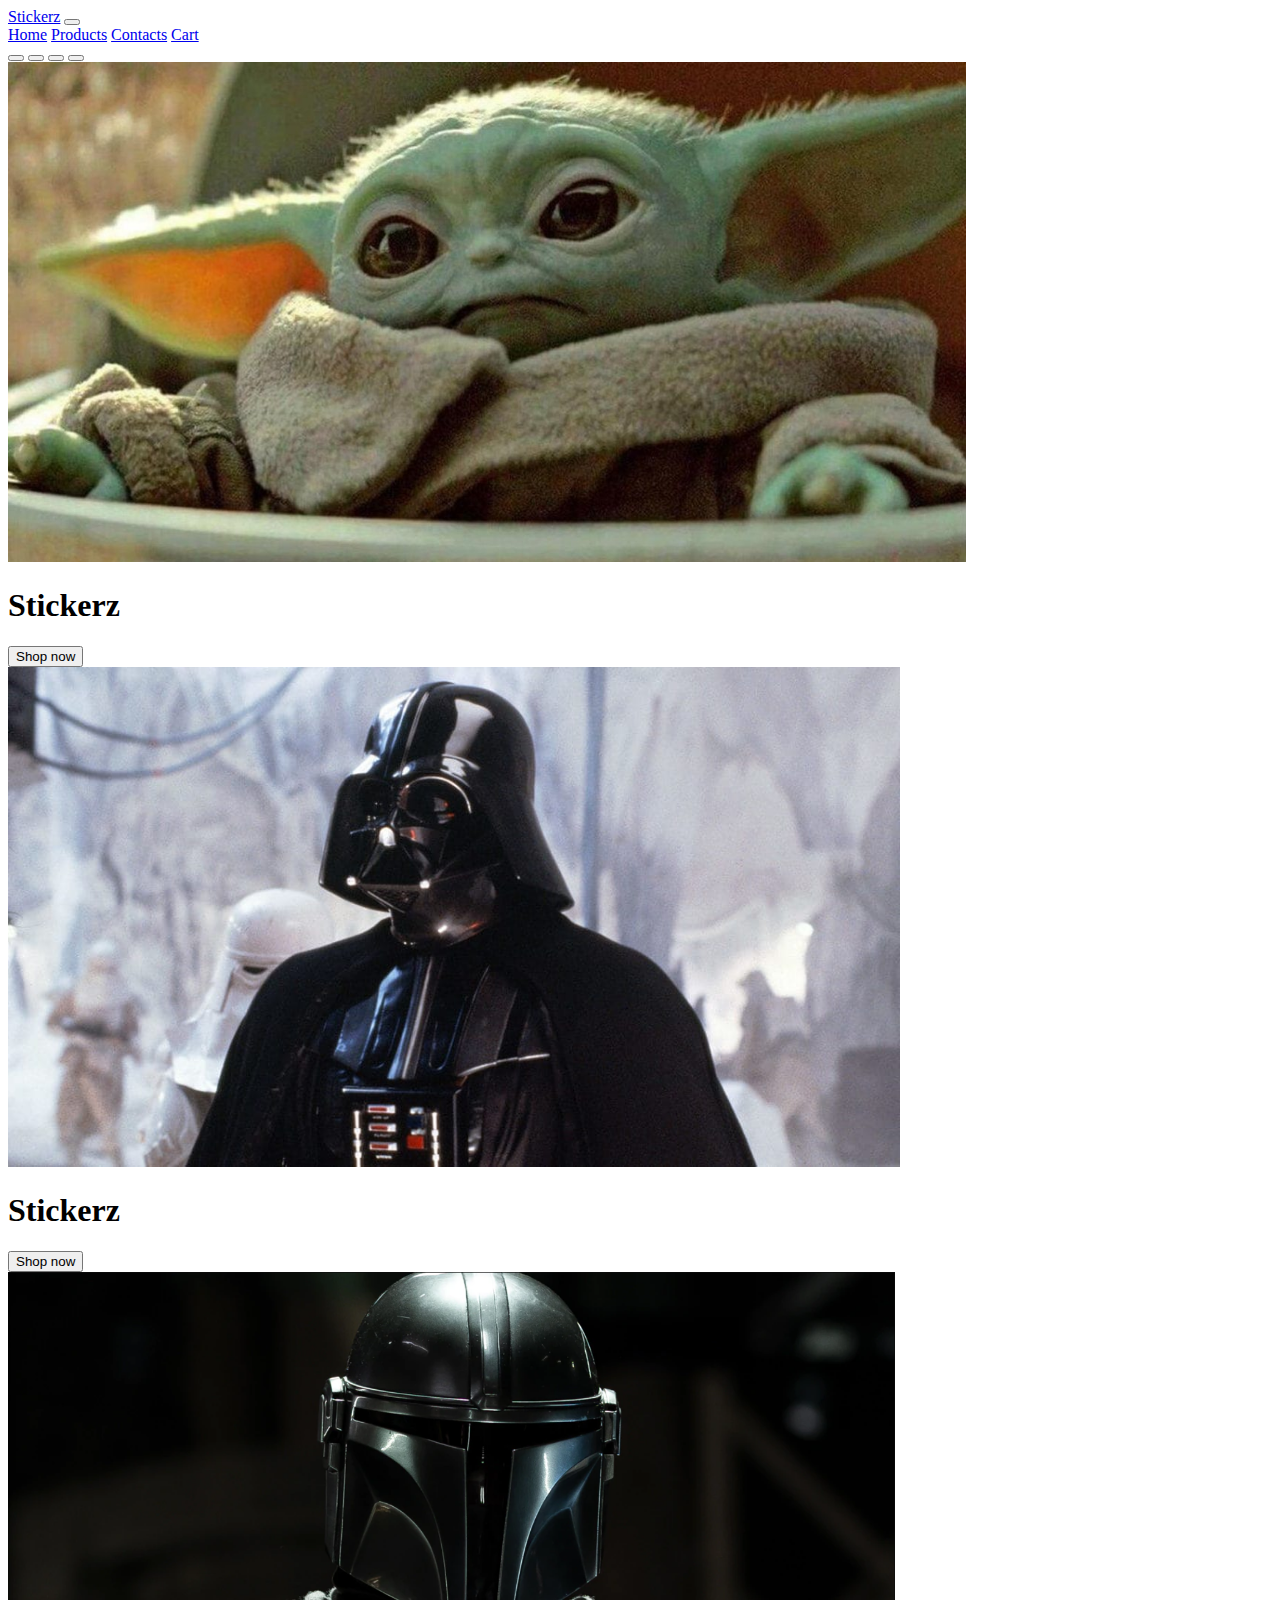
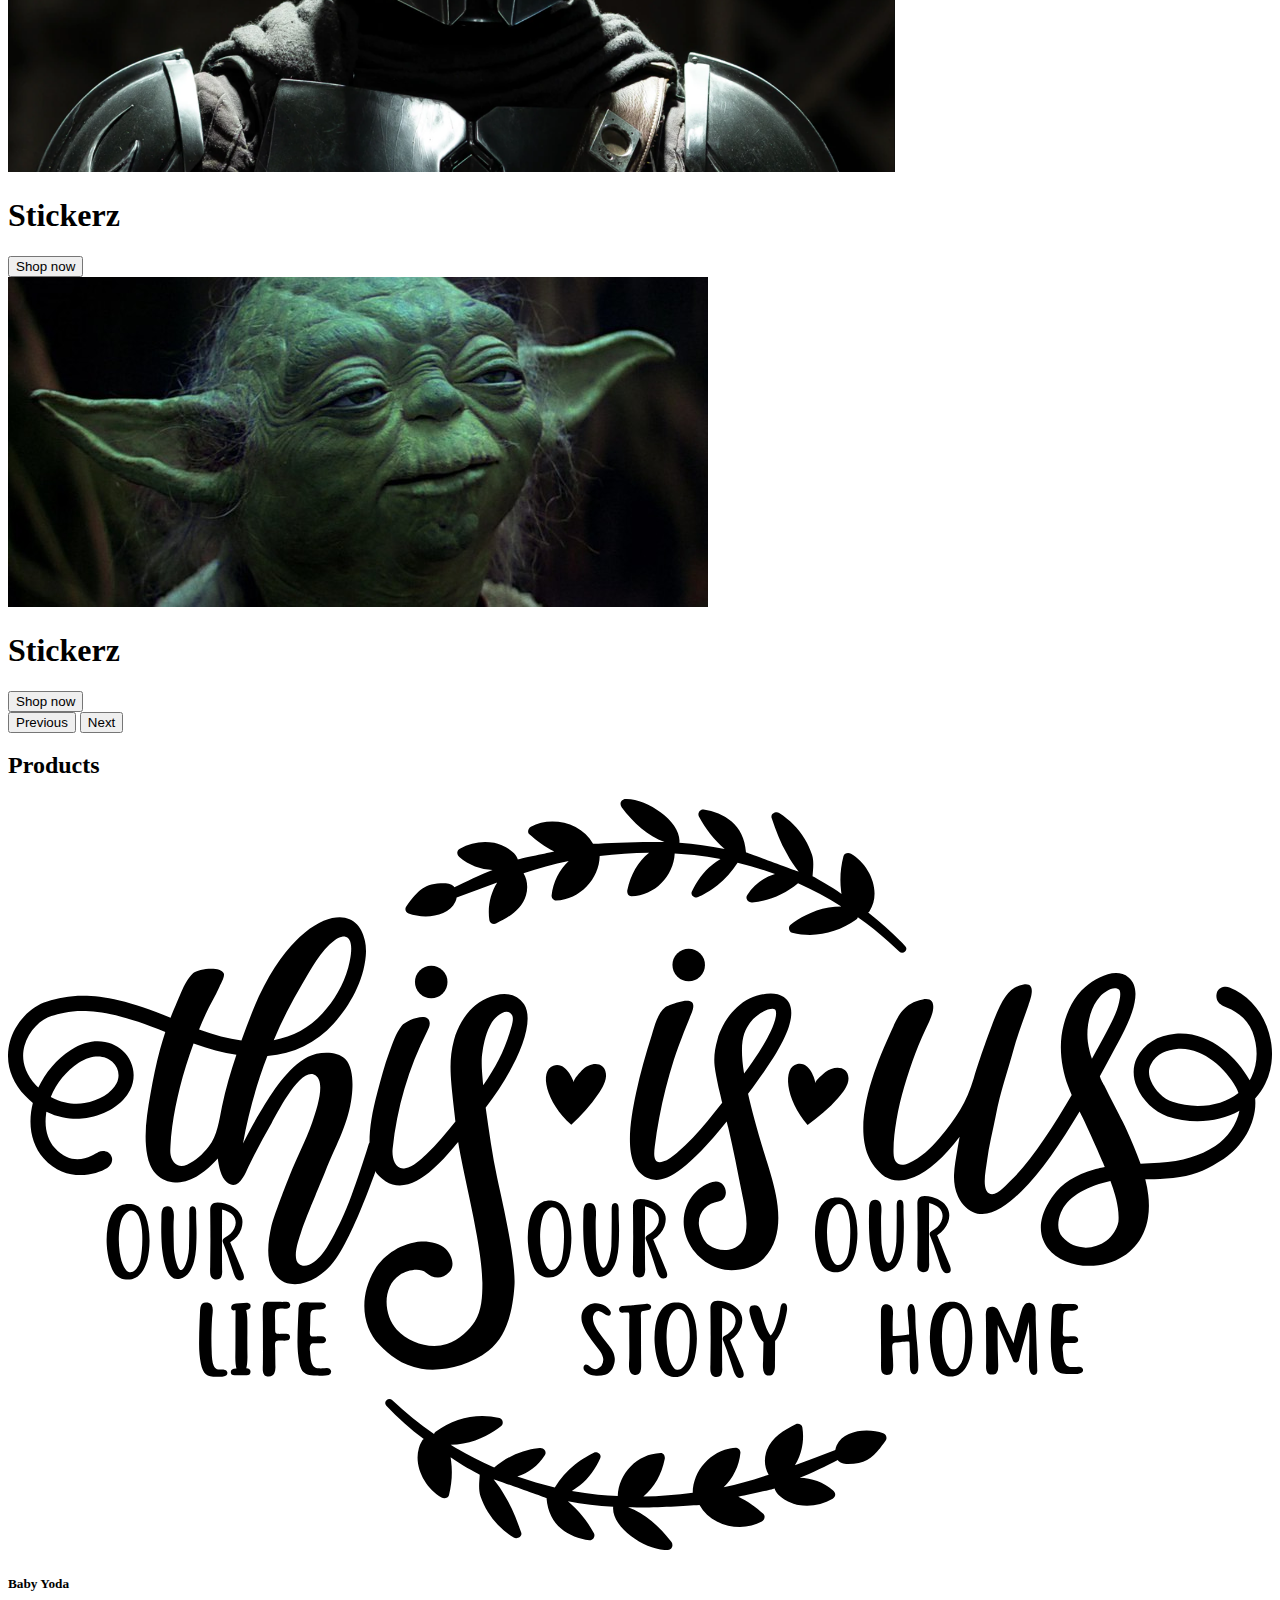
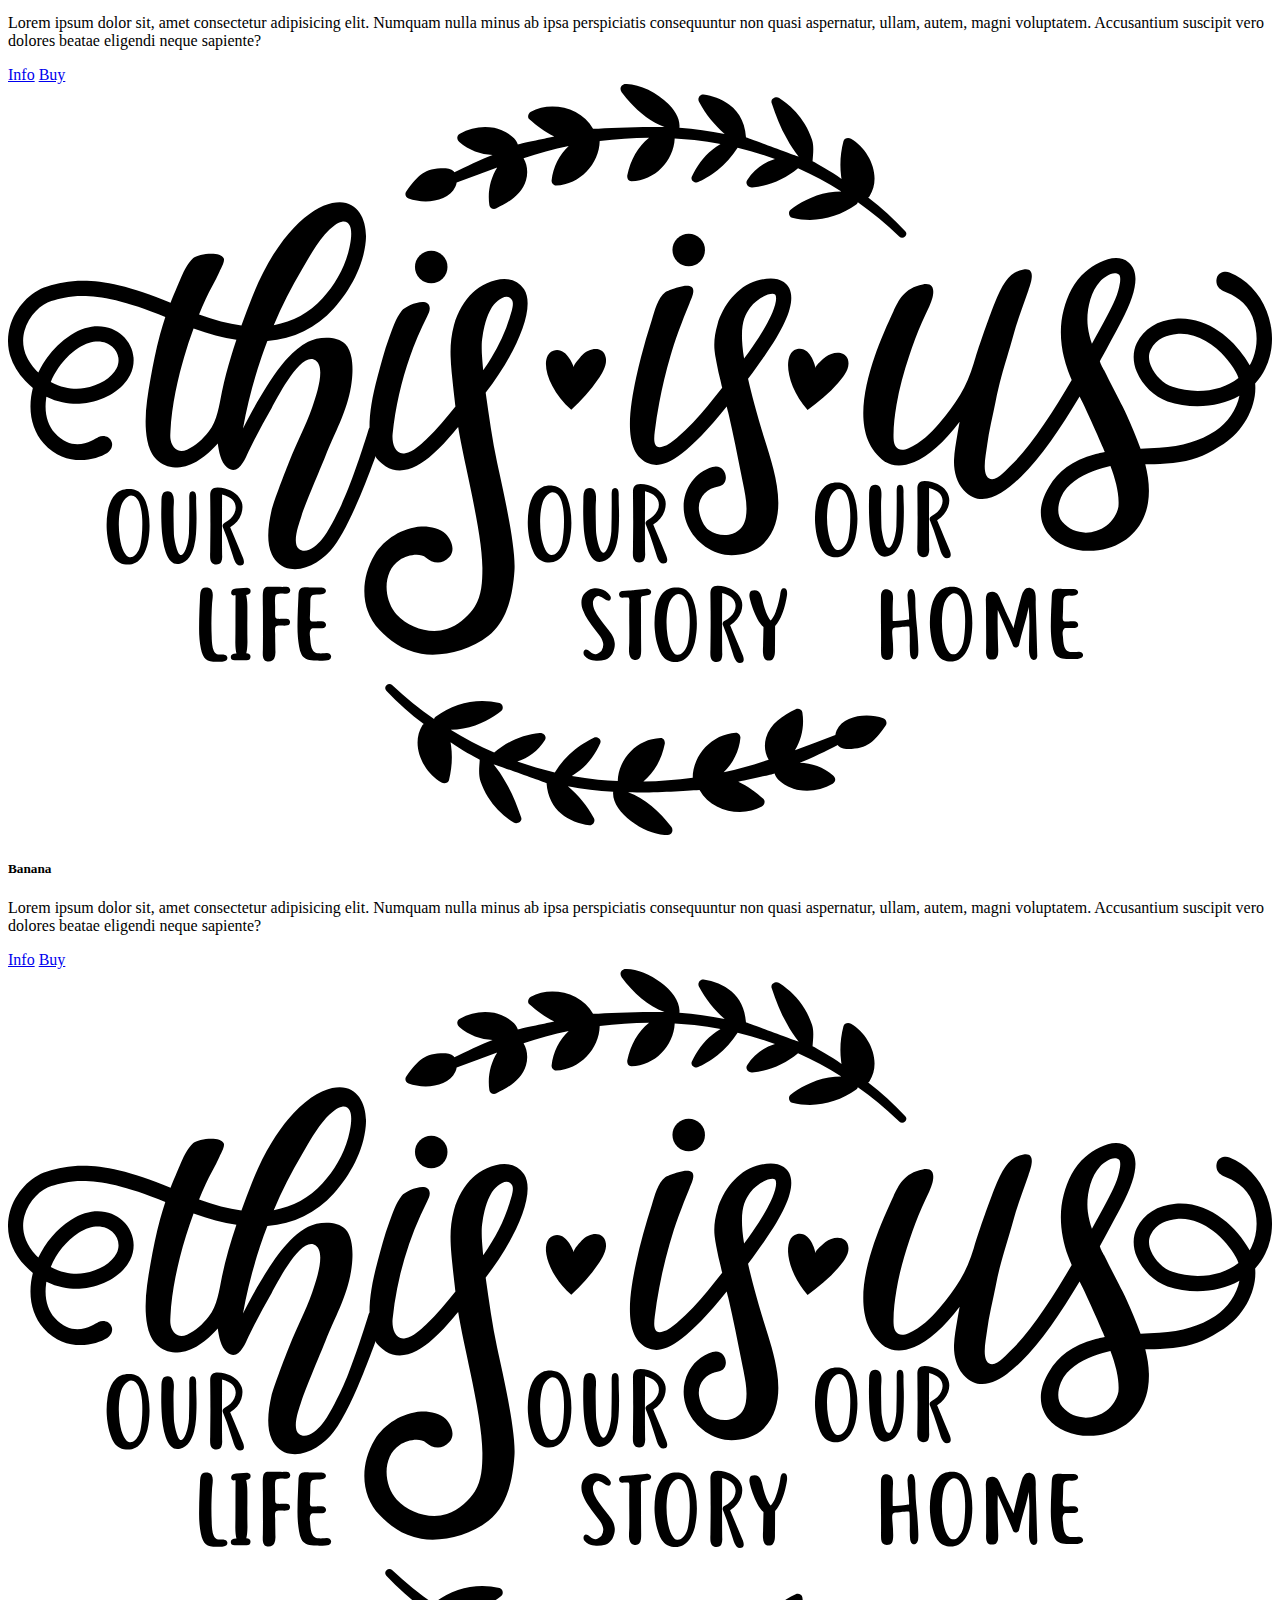
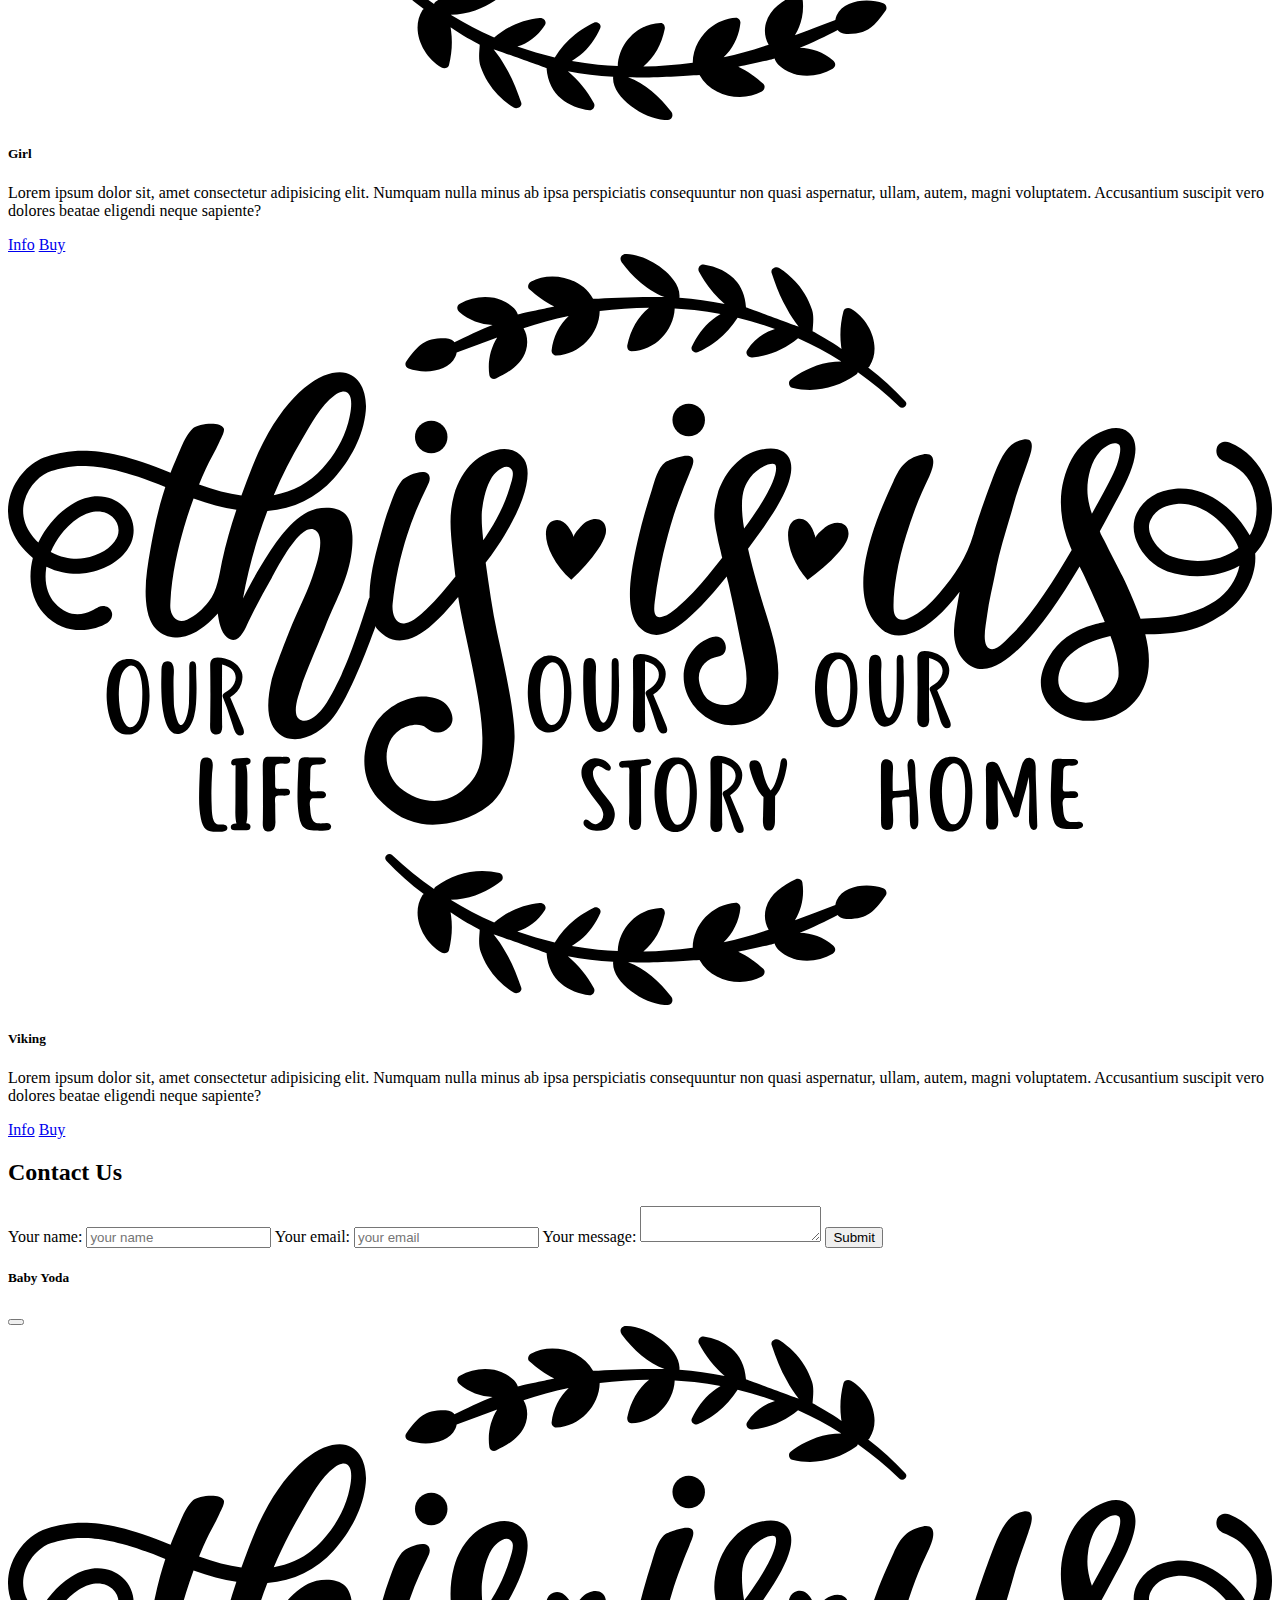
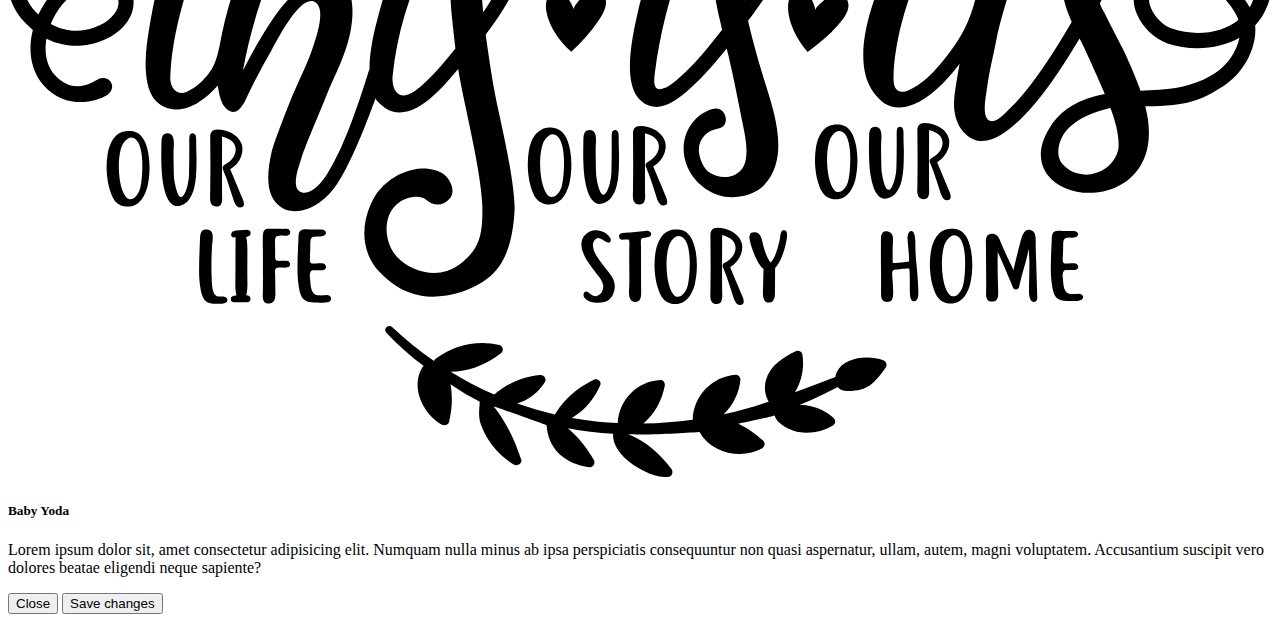
<file: index.html>
<!DOCTYPE html>
<html lang="en">
<head>
    <meta charset="UTF-8">
    <meta http-equiv="X-UA-Compatible" content="IE=edge">
    <meta name="viewport" content="width=device-width, initial-scale=1.0">
    <title>Stickerz</title>
    <link href="https://cdn.jsdelivr.net/npm/bootstrap@5.1.3/dist/css/bootstrap.min.css" rel="stylesheet" integrity="sha384-1BmE4kWBq78iYhFldvKuhfTAU6auU8tT94WrHftjDbrCEXSU1oBoqyl2QvZ6jIW3" crossorigin="anonymous">
    <link rel="stylesheet" href="css/index.css">
    <link rel="icon" href="img/instead.svg">
</head>
<body>
    <header id="home" class="container">
        <nav class="navbar navbar-expand-lg navbar-light bg-light">
            <div class="container-fluid">
              <a class="navbar-brand" href="#">Stickerz</a>
              <button class="navbar-toggler" type="button" data-bs-toggle="collapse" data-bs-target="#navbar" aria-controls="navbar" aria-expanded="false" aria-label="Toggle navigation">
                <span class="navbar-toggler-icon"></span>
              </button>
              <div class="collapse navbar-collapse" id="navbar">
                <div class="navbar-nav">
                  <a class="nav-link active" aria-current="page" href="#home">Home</a>
                  <a class="nav-link" href="#products">Products</a>
                  <a class="nav-link" href="#contacts">Contacts</a>
                  <a class="nav-link" href="/cart.html">Cart</a>
                </div>
              </div>
            </div>
          </nav>

          <div id="carousel-products" class="carousel slide" data-bs-ride="carousel">
                    <div class="carousel-indicators">
                        <button type="button" data-bs-target="#carousel-products" data-bs-slide-to="0" class="active" aria-current="true" aria-label="Slide 1"></button>
                        <button type="button" data-bs-target="#carousel-products" data-bs-slide-to="1" aria-label="Slide 2"></button>
                        <button type="button" data-bs-target="#carousel-products" data-bs-slide-to="2" aria-label="Slide 3"></button>
                        <button type="button" data-bs-target="#carousel-products" data-bs-slide-to="3" aria-label="Slide 4"></button>
                    </div>
                <div class="carousel-inner">
                <div class="carousel-item active">
                        <img src="img/test.jpg" class="d-block w-100" alt="instead">
                        <div class="carousel-caption d-none d-md-block">
                            <h1>Stickerz</h1>
                            <button type="button" class="btn btn-warning">Shop now</button>
                        </div>
                </div>
                    <div class="carousel-item">
                        <img src="img/test-second.jpeg" class="d-block w-100" alt="veider">
                        <div class="carousel-caption d-none d-md-block">
                            <h1>Stickerz</h1>
                            <button type="button" class="btn btn-light">Shop now</button>
                            </div>
                </div>
                <div class="carousel-item">
                        <img src="img/test-third.png" class="d-block w-100" alt="mandalorian">
                        <div class="carousel-caption d-none d-md-block">
                            <h1>Stickerz</h1>
                            <button type="button" class="btn btn-info">Shop now</button>
                            </div>
                </div>
                <div class="carousel-item">
                    <img src="img/test-forth.jpg" class="d-block w-100" alt="Yoda old">
                    <div class="carousel-caption d-none d-md-block">
                        <h1>Stickerz</h1>
                        <button type="button" class="btn btn-dark">Shop now</button>
                    </div>
                </div>
            </div>
            <button class="carousel-control-prev" type="button" data-bs-target="#carousel-products" data-bs-slide="prev">
              <span class="carousel-control-prev-icon" aria-hidden="true"></span>
              <span class="visually-hidden">Previous</span>
            </button>
            <button class="carousel-control-next" type="button" data-bs-target="#carousel-products" data-bs-slide="next">
              <span class="carousel-control-next-icon" aria-hidden="true"></span>
              <span class="visually-hidden">Next</span>
            </button>
          </div>
    </header>
    <main class="container">
        <h2 id="products">Products</h2>
        <div class="product-list row">
            <article class="card col-12 col-sm-6 col-md-4 col-lg-3">
                <img src="img/instead.svg" class="card-img-top" alt="instead">
                <div class="card-body">
                    <h5 class="card-title">Baby Yoda</h5>
                    <p class="card-text">Lorem ipsum dolor sit, amet consectetur adipisicing elit. Numquam nulla minus ab ipsa perspiciatis consequuntur non quasi aspernatur, ullam, autem, magni voluptatem. Accusantium suscipit vero dolores beatae eligendi neque sapiente?</p>
                    <a href="#" class="btn btn-info" data-bs-toggle="modal" data-bs-target="#productInfoModal">Info</a>
                    <a href="cart.html" class="btn btn-primary">Buy</a>
                </div>
            </article>
            <article class="card col-12 col-sm-6 col-md-4 col-lg-3">
                <img src="img/instead.svg" class="card-img-top" alt="instead">
                <div class="card-body">
                    <h5 class="card-title">Banana</h5>
                    <p class="card-text">Lorem ipsum dolor sit, amet consectetur adipisicing elit. Numquam nulla minus ab ipsa perspiciatis consequuntur non quasi aspernatur, ullam, autem, magni voluptatem. Accusantium suscipit vero dolores beatae eligendi neque sapiente?</p>
                    <a href="#" class="btn btn-info">Info</a>
                    <a href="cart.html" class="btn btn-primary">Buy</a>
                </div>
            </article>
            <article class="card col-12 col-sm-6 col-md-4 col-lg-3">
                    <img src="img/instead.svg" class="card-img-top" alt="instead">
                    <div class="card-body">
                        <h5 class="card-title">Girl</h5>
                        <p class="card-text">Lorem ipsum dolor sit, amet consectetur adipisicing elit. Numquam nulla minus ab ipsa perspiciatis consequuntur non quasi aspernatur, ullam, autem, magni voluptatem. Accusantium suscipit vero dolores beatae eligendi neque sapiente?</p>
                        <a href="#" class="btn btn-info">Info</a>
                        <a href="cart.html" class="btn btn-primary">Buy</a>
                    </div>
            </article>
            <article class="card col-12 col-sm-6 col-md-4 col-lg-3">
                <img src="img/instead.svg" class="card-img-top" alt="instead">
                <div class="card-body">
                    <h5 class="card-title">Viking</h5>
                    <p class="card-text">Lorem ipsum dolor sit, amet consectetur adipisicing elit. Numquam nulla minus ab ipsa perspiciatis consequuntur non quasi aspernatur, ullam, autem, magni voluptatem. Accusantium suscipit vero dolores beatae eligendi neque sapiente?</p>
                    <a href="#" class="btn btn-info">Info</a>
                    <a href="cart.html" class="btn btn-primary">Buy</a>
                </div>
            </article>
        
        </div>
    </main>
    <footer class="container">
        <h2 id="contacts"> Contact Us</h2>
        <form action="https://formspree.io/f/mgedynwr" method="POST">
            <label>
                Your name: <input type="text" name="name" placeholder="your name">
            </label>
            <label>
                Your email: <input type="email" name="email" placeholder="your email">
            </label>
            <label>
                Your message: <textarea name="message"> </textarea>
            </label>
            <input type="submit">
        </form>
        
    </footer>

    <!-- Modal -->
<div class="modal fade" id="productInfoModal" tabindex="-1" aria-labelledby="productInfoModalLabel" aria-hidden="true">
    <div class="modal-dialog">
      <div class="modal-content">
        <div class="modal-header">
          <h5 class="modal-title" id="productInfoModalLabel">Baby Yoda</h5>
          <button type="button" class="btn-close" data-bs-dismiss="modal" aria-label="Close"></button>
        </div>
        <div class="modal-body">
            <div class="card-body">
                <img src="img/instead.svg" class="card-img-top" alt="instead">
                <div class="card-body">
                    <h5 class="card-title">Baby Yoda</h5>
                    <p class="card-text">Lorem ipsum dolor sit, amet consectetur adipisicing elit. Numquam nulla minus ab ipsa perspiciatis consequuntur non quasi aspernatur, ullam, autem, magni voluptatem. Accusantium suscipit vero dolores beatae eligendi neque sapiente?</p>
                </div>
            </div>
        </div>
        <div class="modal-footer">
          <button type="button" class="btn btn-secondary" data-bs-dismiss="modal">Close</button>
          <button type="button" class="btn btn-primary">Save changes</button>
        </div>
      </div>
    </div>
  </div>


    <script src="https://cdn.jsdelivr.net/npm/bootstrap@5.1.3/dist/js/bootstrap.bundle.min.js" integrity="sha384-ka7Sk0Gln4gmtz2MlQnikT1wXgYsOg+OMhuP+IlRH9sENBO0LRn5q+8nbTov4+1p" crossorigin="anonymous"></script>

</body>
</html>
</file>
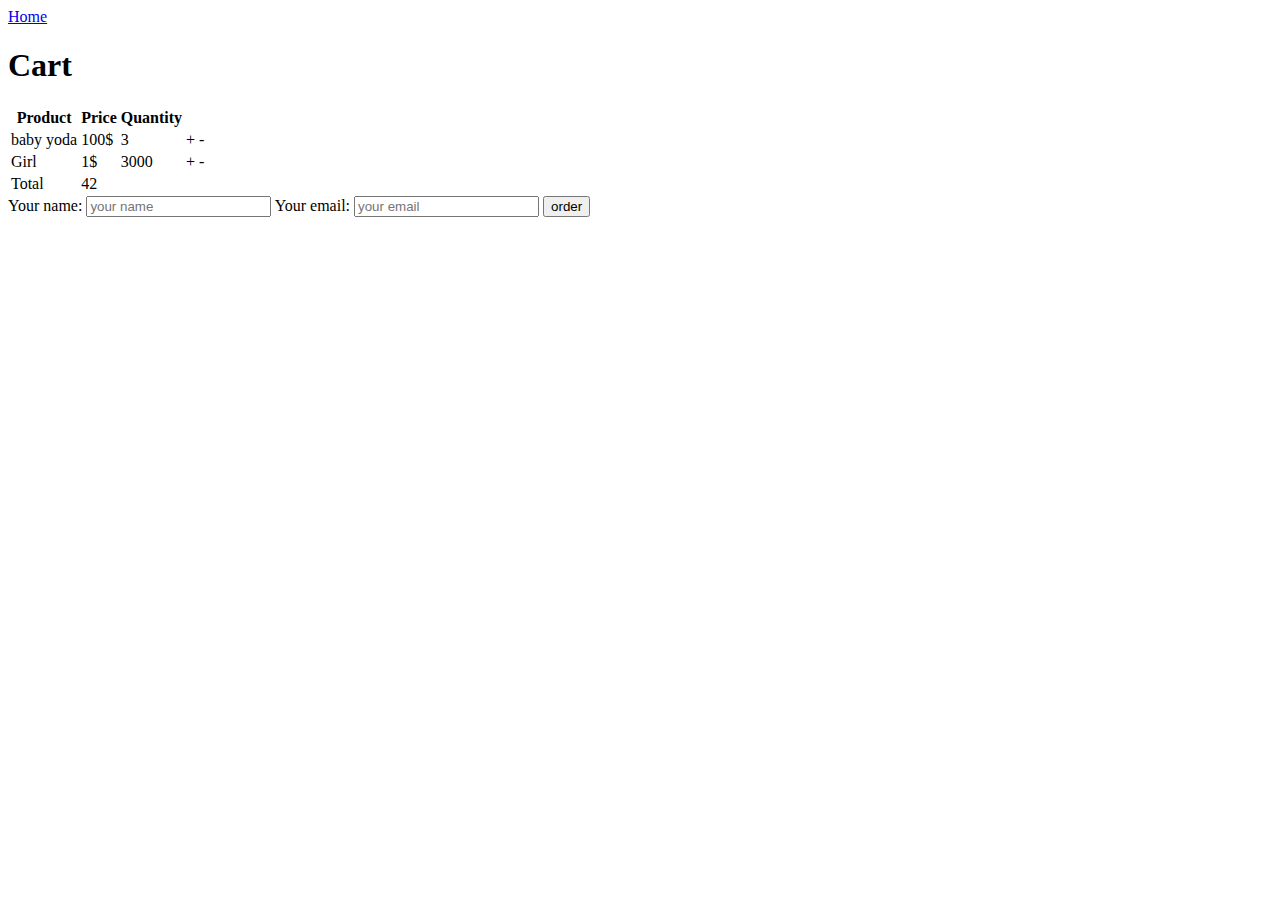
<file: cart.html>
<!DOCTYPE html>
<html lang="en">
<head>
    <meta charset="UTF-8">
    <meta http-equiv="X-UA-Compatible" content="IE=edge">
    <meta name="viewport" content="width=device-width, initial-scale=1.0">
    <title>Cart</title>
</head>
<body>
    <nav>
        <a href="index.html">Home</a>
    </nav>
    <h1>Cart
    </h1>
<table>
    <tr>
        <th> Product</th>
        <th>Price</th>
        <th>Quantity</th>
        <th></th>
        <th></th>
    </tr>
    <tr>
        <td>
            baby yoda
        </td>
        <td>100$</td>
        <td>3</td>
        <td>+</td>
        <td>-</td>
    </tr>
    <tr>
        <td>
            Girl
        </td>
        <td>1$</td>
        <td>3000</td>
        <td>+</td>
        <td>-</td>
    </tr>
    <tr>
        <td>Total</td>
        <td>42</td>
        <td></td>
        <td>
        </td>
        <td></td>
    </tr>
</table>
<form action="" method="">
    <label>
        Your name: <input type="text" name="name" placeholder="your name" required>
    </label>
    <label>
        Your email: <input type="email" name="email" placeholder="your email" required>
    </label>
    <input type="submit" value="order">
</form>
</body>
</html>
</file>
<file: css/index.css>
#carousel-products img{
    max-height: 500px;
}
</file>
